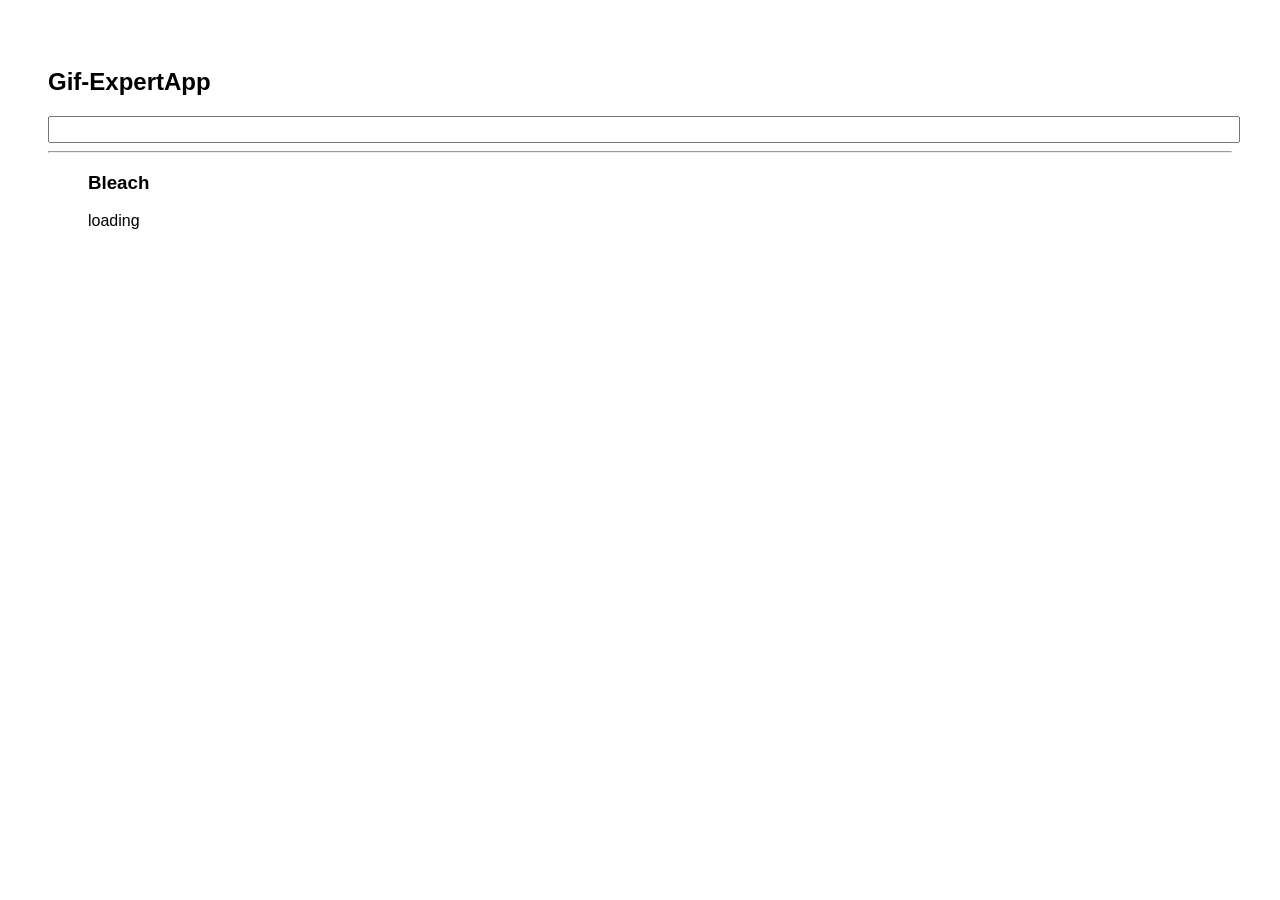
<file: docs/index.html>
<!doctype html>
<html lang="en">

<head>
    <meta charset="utf-8" />
    <link rel="icon" href="./favicon.ico" />
    <meta name="viewport" content="width=device-width,initial-scale=1" />
    <meta name="theme-color" content="#000000" />
    <meta name="description" content="Web site created using create-react-app" />
    <link rel="apple-touch-icon" href="./logo192.png" />
    <link rel="manifest" href="./manifest.json" />
    <link rel="stylesheet" href="https://cdnjs.cloudflare.com/ajax/libs/animate.css/4.1.1/animate.min.css" />
    <title>GifApp</title>
    <script defer="defer" src="./static/js/main.4aa8c240.js"></script>
    <link href="./static/css/main.7d429870.css" rel="stylesheet">
</head>

<body><noscript>You need to enable JavaScript to run this app.</noscript>
    <div id="root"></div>
</body>

</html>
</file>
<file: docs/static/css/main.7d429870.css>
*{font-family:Helvetica,Arial,sans-serif}body{padding:40px}input{color:gray;font-size:1.1rem;width:100%}.card-grid{display:flex;flex-direction:row;flex-wrap:wrap}.card{align-content:center;border:1px solid gray;border-radius:6px;margin-bottom:10px;margin-right:10px;overflow:hidden}.card p{padding:5px;text-align:center}.card img{max-height:170px}
/*# sourceMappingURL=main.7d429870.css.map*/
</file>
